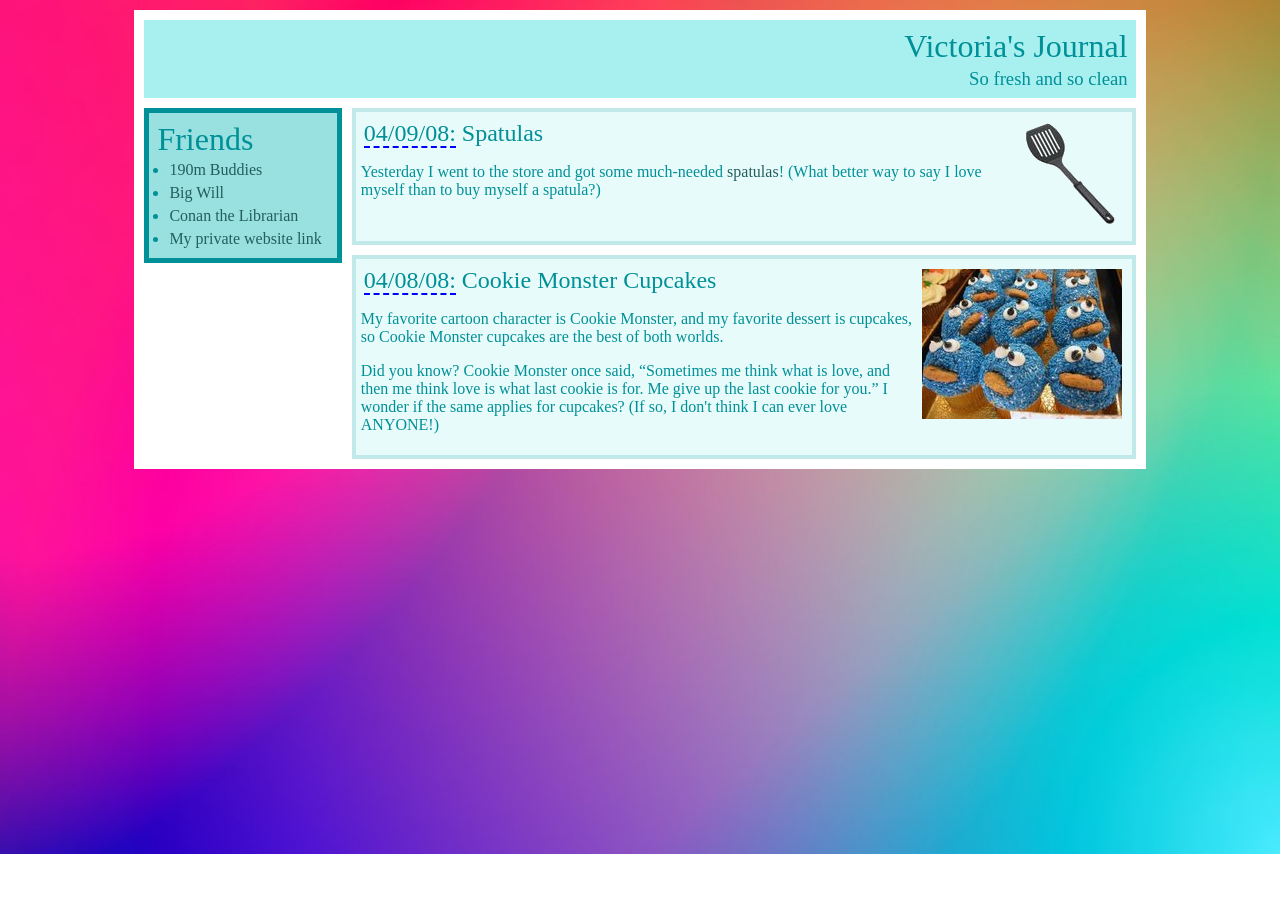
<file: index.html>
<!DOCTYPE html PUBLIC "-//W3C//DTD XHTML 1.1//EN" "http://www.w3.org/TR/xhtml11/DTD/xhtml11.dtd">
<html xmlns="http://www.w3.org/1999/xhtml">

<head>
    <title>V's Journal</title>
    <meta http-equiv="Content-Type" content="text/html; charset=iso-8859-1"/>
    <!-- This links to a stylesheet that gives basic formatting to your page; you do not need to modify this. -->
    <link rel="stylesheet" type="text/css" href="journal_basic.css" title="style"/>

    <!-- This is linking to your stylesheet, journal_layout.css -->
    <link rel="stylesheet" type="text/css" href="journal_layout.css" title="style"/>
</head>

<body>

<div class="parent">
    <div class="border-red">
        <h1>Victoria's Journal</h1>
        <h2 class="size-14">So fresh and so clean</h2>
    </div>

    <div class="main">
        <div class="friends">
            <h1>Friends</h1>
            <ul>
                <li><a href="http://www.cs.washington.edu/education/courses/cse190m/CurrentQtr/staff.shtml">190m
                    Buddies</a>
                <li><a href="http://www.willsmith.net/">Big Will</a></li>
                <li><a href="http://youtube.com/watch?v=mZHoHaAYHq8" title="Conan the Librarian">Conan the Librarian</a>
                </li>
                <li><a href="http://abbosjon7788.github.io">My private website link</a></li>
            </ul>
        </div>

        <div class="flex">
            <div class="border-blue">
                <div>
                    <h2><span>04/09/08:</span> Spatulas</h2>

                    <p>
                        Yesterday I went to the store and got some much-needed <a
                            href="http://www.youtube.com/watch?v=2XbCWmY0eqY">spatulas</a>!
                        (What better way to say I love myself than to buy myself a spatula?)
                    </p>
                </div>

                <div>
                    <img src="images/spatula.gif" alt="Much-needed spatula"/>
                </div>
            </div>
            <div class="border-blue">
                <div>
                    <h2><span>04/08/08:</span> Cookie Monster Cupcakes</h2>

                    <p>
                        My favorite cartoon character is Cookie Monster, and my favorite dessert is cupcakes, so Cookie
                        Monster
                        cupcakes
                        are the best of both worlds.
                    </p>

                    <p>
                        Did you know? Cookie Monster once said, <q>Sometimes me think what is love, and then me think
                        love is
                        what
                        last
                        cookie is for. Me give up the last cookie for you.</q> I wonder if the same applies for
                        cupcakes? (If
                        so, I
                        don't think I can ever love ANYONE!)
                    </p>
                </div>

                <div>
                    <img src="images/cookiemonster.jpg" alt="Cookie Monster: in cupcake form!"/>
                </div>
            </div>
        </div>
    </div>


</div>


</body>

</html>
</file>
<file: journal_basic.css>
/* CSE 190 M, Spring 2008, Lab 2, Journal
   A starter CSS file that gives basic styles to various elements
   for aesthetic purposes. 
   
   NOTE: This file does NOT need changing for the lab.
*/

a {
	color: #245F5F;
	text-decoration: none;
}

a:hover {
	text-decoration: underline;
}

blockquote {
	font-style: italic;
}

body {
	font-family: "Georgia";
	color: #009097;
}


h1, h2 {
	font-weight: normal;
	font-family: "Century Gothic";
	margin: 3px;
	padding: 0px;
}

img {
	border-style: none;
	padding: 5px;
}

ul {
	padding-left: 10px;
	margin: 2px 10px 2px 5px;
}
</file>
<file: journal_layout.css>
body {
    background-image: url("images/img.png");
    /*background-image: url("http://www.cs.washington.edu/education/courses/190m/09sp/labs/2‐journal/images/background.gif");*/
    background-size: 100%;
    background-repeat: no-repeat;
}

.parent {
    border: 10px solid white;
    background-color: white;
    margin: 10px 10%;
}

.size-14 {
    font-size: 14pt;
}


.border-red {
    border: 5px solid #A8F0F0;
    text-align: right;
    background-color: #A8F0F0;
}

.border-red h2 {
    /*border: 5px solid orange;*/
}

.border-blue {
    display: flex;
    margin: 10px 0 0 0;
    padding: 5px;
    border: 4px solid #C2E9E9;
    background-color: #E8FBFB;
}

.border-blue h2 span {
    border-bottom: 2px dashed blue;
}


.friends {
    float: left;
    margin: 10px 10px 0 0;
    padding: 5px;
    background-color: #99e0e0;
    border: 5px solid #009097;
}

.friends ul li{
    margin-bottom: 5px;
}

.flex{
    display: flex;
    flex-direction: column;
}
</file>
